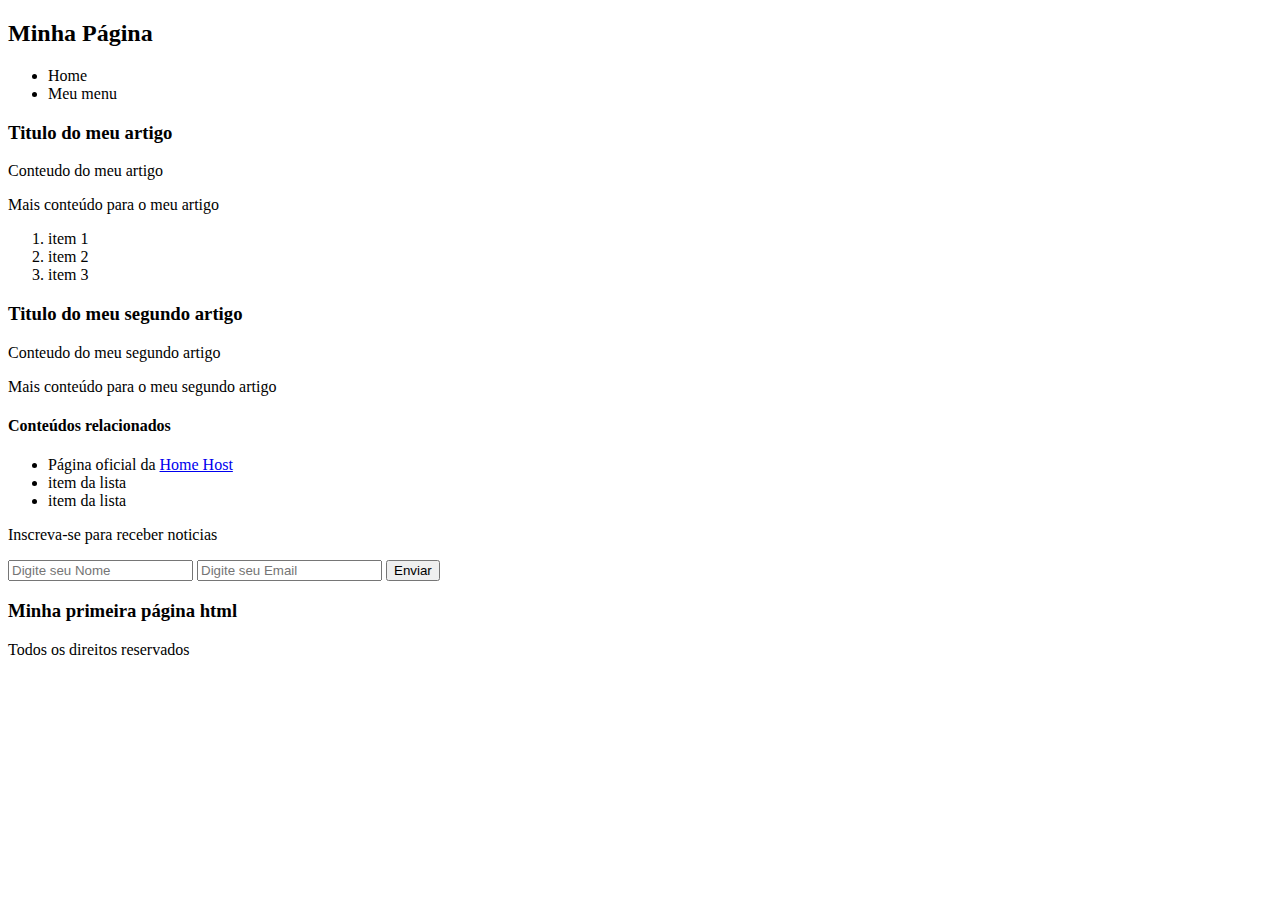
<file: exercícios/excod/index.html>
<!DOCTYPE html>
<html>
<head>
    <title>Título da página</title>
    <meta charset="utf-8">
    <style>
         /*AQUI VAI TODO NOSSO CÓDIGO CSS*/
    </style>
</head>
<body>
<header><!--criando um cabeçalho para nossa página com um menu-->
    <h2>Minha Página</h2>   
    <nav><!--vamos criar um menu utilizando listas-->
        <ul>
            <li>Home</li>
            <li>Meu menu</li>
        </ul>
    </nav><!--aqui finaliza o meu menu-->
</header>
<main>    
    <section><!--vamos criar a primeira section do meu documento-->
        <article>
            <h3>Titulo do meu artigo</h3>
            <p>Conteudo do meu artigo</p>
            <p>Mais conteúdo para o meu artigo</p>
            <ol><!--vamos criar uma lista ordenada-->
                <li>item 1</li>
                <li>item 2</li>
                <li>item 3</li>
            </ol>
        </article><!-- aqui finaliza meu primeiro artigo da section-->
        <article>
            <h3>Titulo do meu segundo artigo</h3>
            <p>Conteudo do meu segundo artigo</p>
            <p>Mais conteúdo para o meu segundo artigo</p>        
        </article><!--aqui finaliza meu segundo artigo da section-->
</section><!--aqui encerra a primeira section do meu documento-->
</main><!--aqui finaliza todo conteúdo principal do corpo da pagina-->

<aside>
    <h4>Conteúdos relacionados</h4>
    <ul>
        <li>Página oficial da <a href="https://www.homehost.com.br/">Home Host</a></li>
        <li>item da lista</li>
        <li>item da lista</li>
    </ul>
</aside>

<footer>
    <div><!--criando uma divisão para meu rodapé-->
        <p>Inscreva-se para receber noticias</p>
        <form method="post">
            <input type="text" name="nome" placeholder="Digite seu Nome">
            <input type="email" name="email" placeholder="Digite seu Email">
            <input type="submit" name="enviar" value="Enviar">
        </form>
    </div>
    <div><!--criando outra para meu rodapé-->
        <h3>Minha primeira página html</h3>
        <span>Todos os direitos reservados</span>
    </div>
</footer>

<script>
    //AQUI VAI NOSSO CÓDIGO DE SCRIPT (JAVASCRIPT)
</script>

</body>
</html>
</file>
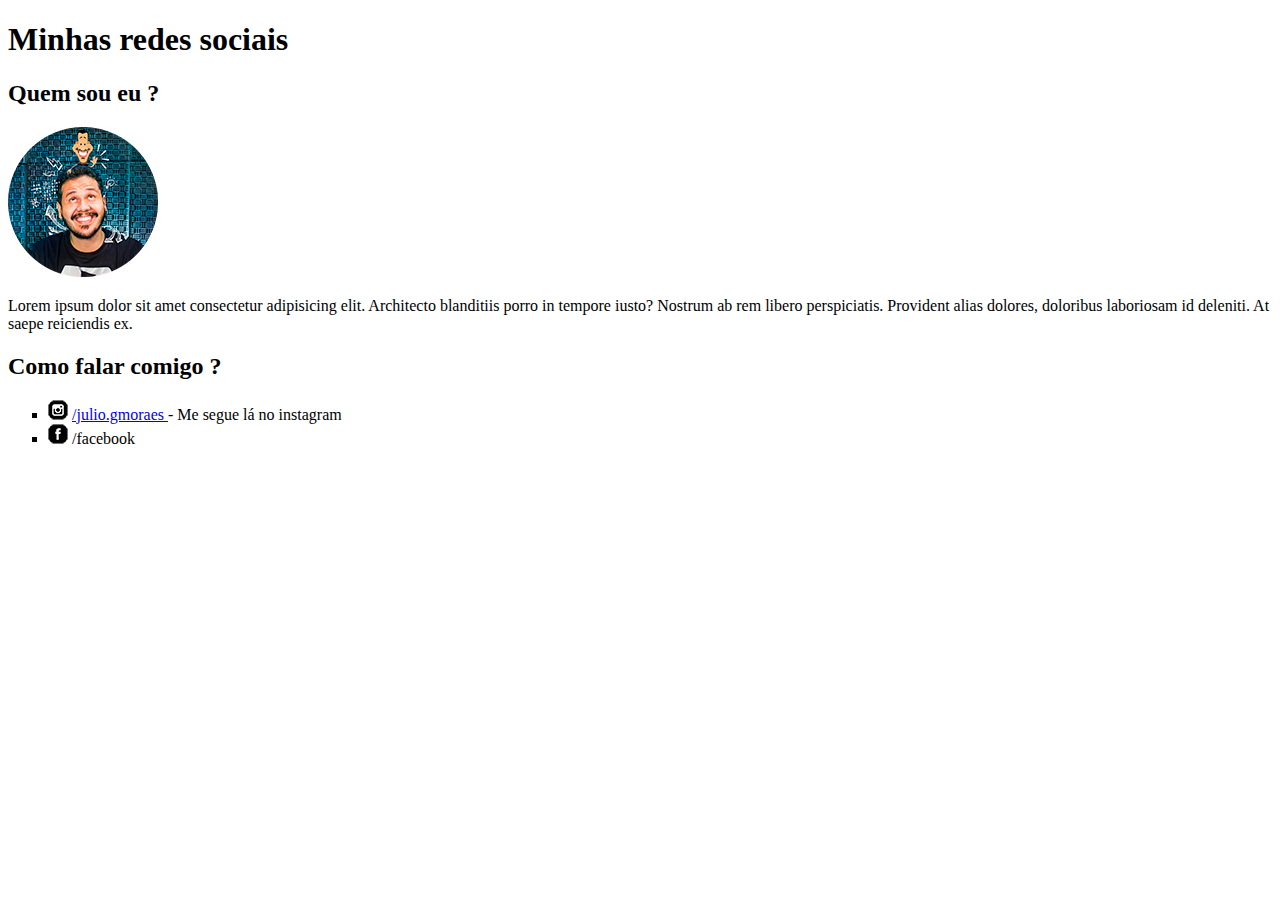
<file: exercícios/modgust/index.html>
<!DOCTYPE html>
<html lang="pt-br">
<head>
    <meta charset="UTF-8">
    <meta name="viewport" content="width=device-width, initial-scale=1.0">
    <title>Social</title>
    
</head>
<body>
    <h1>Minhas redes sociais</h1>
    <h2>Quem sou eu ?</h2>
    <img src="foto-perfil-guanabara.png" alt="foto perfil">
    <p>Lorem ipsum dolor sit amet consectetur adipisicing elit. Architecto blanditiis porro in tempore iusto? Nostrum ab rem libero perspiciatis. Provident alias dolores, doloribus laboriosam id deleniti. At saepe reiciendis ex.</p>
    <h2>Como falar comigo ?</h2>
    <ul type="square">
       <li><img src="icone-instagram.png" alt="instagram"> <a href="https://www.instagram.com/juliomoraescorrida/"> /julio.gmoraes  </a>- Me segue lá no instagram </li>
                       
       <li><img src="icone-facebook.png" alt=""> /facebook</li>
    </ul>
</body>
</html>
</file>
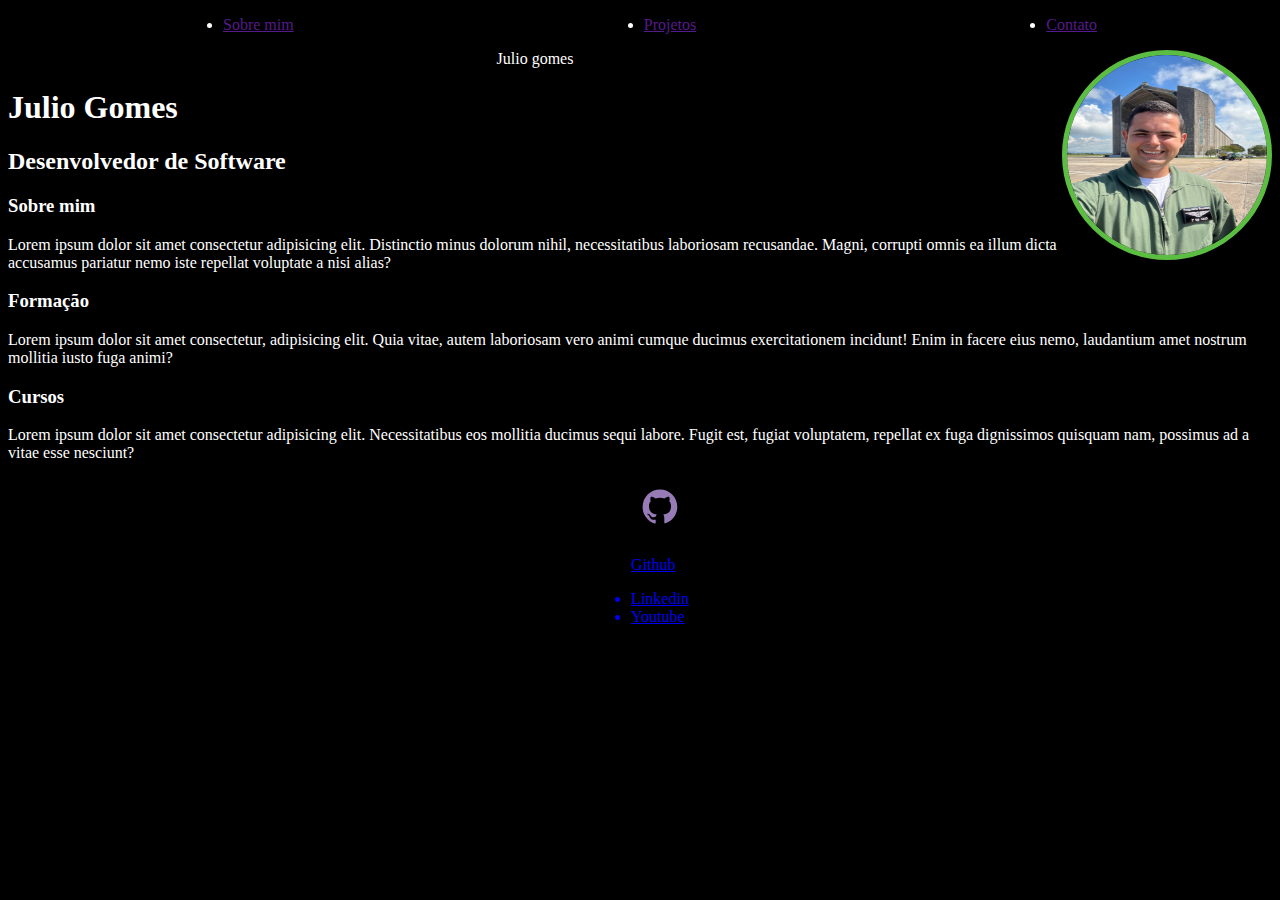
<file: exercícios/modsaty/index.html>
<!DOCTYPE html>
<html lang="pt-br">
<head>
    <meta charset="UTF-8">
    <meta name="viewport" content="width=device-width, initial-scale=1.0">
    <title>Julio Moraes</title>
    <link rel="stylesheet" href="index.css">
    <link rel="shortcut icon" href="github.svg" type="image/x-icon">
</head>
<body>
    <div class="container">
        <nav>
            <ul>
                <li>
                <a href="">Sobre mim</a>
                </li>
                <li>
                <a href="">Projetos</a>
                </li>
                <li>
                <a href="">Contato</a>
                </li>                             
            </ul>
        </nav>
    </div>
    
    <header>
        <div class="center">
        <a href="https://github.com/">
        <img src="foto-julio-pq.png" alt="foto-julio-pq"></a>
        <p>Julio gomes</p>
        </div>
        
        <h1>
            Julio Gomes
        </h1>
        <h2>
            Desenvolvedor de Software
        </h2>
    </header>

    <main>
        <section>
            <h3>
                Sobre mim
            </h3>

            <p>
                Lorem ipsum dolor sit amet consectetur adipisicing elit. Distinctio minus dolorum nihil, necessitatibus laboriosam recusandae. Magni, corrupti omnis ea illum dicta accusamus pariatur nemo iste repellat voluptate a nisi alias?
            </p>

            <h3>
                Formação
            </h3>

            <p>
                Lorem ipsum dolor sit amet consectetur, adipisicing elit. Quia vitae, autem laboriosam vero animi cumque ducimus exercitationem incidunt! Enim in facere eius nemo, laudantium amet nostrum mollitia iusto fuga animi?
            </p>

            <h3>
                Cursos
            </h3>

            <p>
                Lorem ipsum dolor sit amet consectetur adipisicing elit. Necessitatibus eos mollitia ducimus sequi labore. Fugit est, fugiat voluptatem, repellat ex fuga dignissimos quisquam nam, possimus ad a vitae esse nesciunt?
            </p>
        </section>
    </main>

    <footer>
        <ul>
            <a href="https://github.com/AdrianaSaty" target="_blank" rel="noopener noreferrer">
                <img src="github.svg"></img>
                <p>Github</p>
            <li>




                Linkedin
            </li>
            <li>
                Youtube

            </li>
        </ul>
    </footer>
</body>
</html>
<!-- comentário-->
</file>
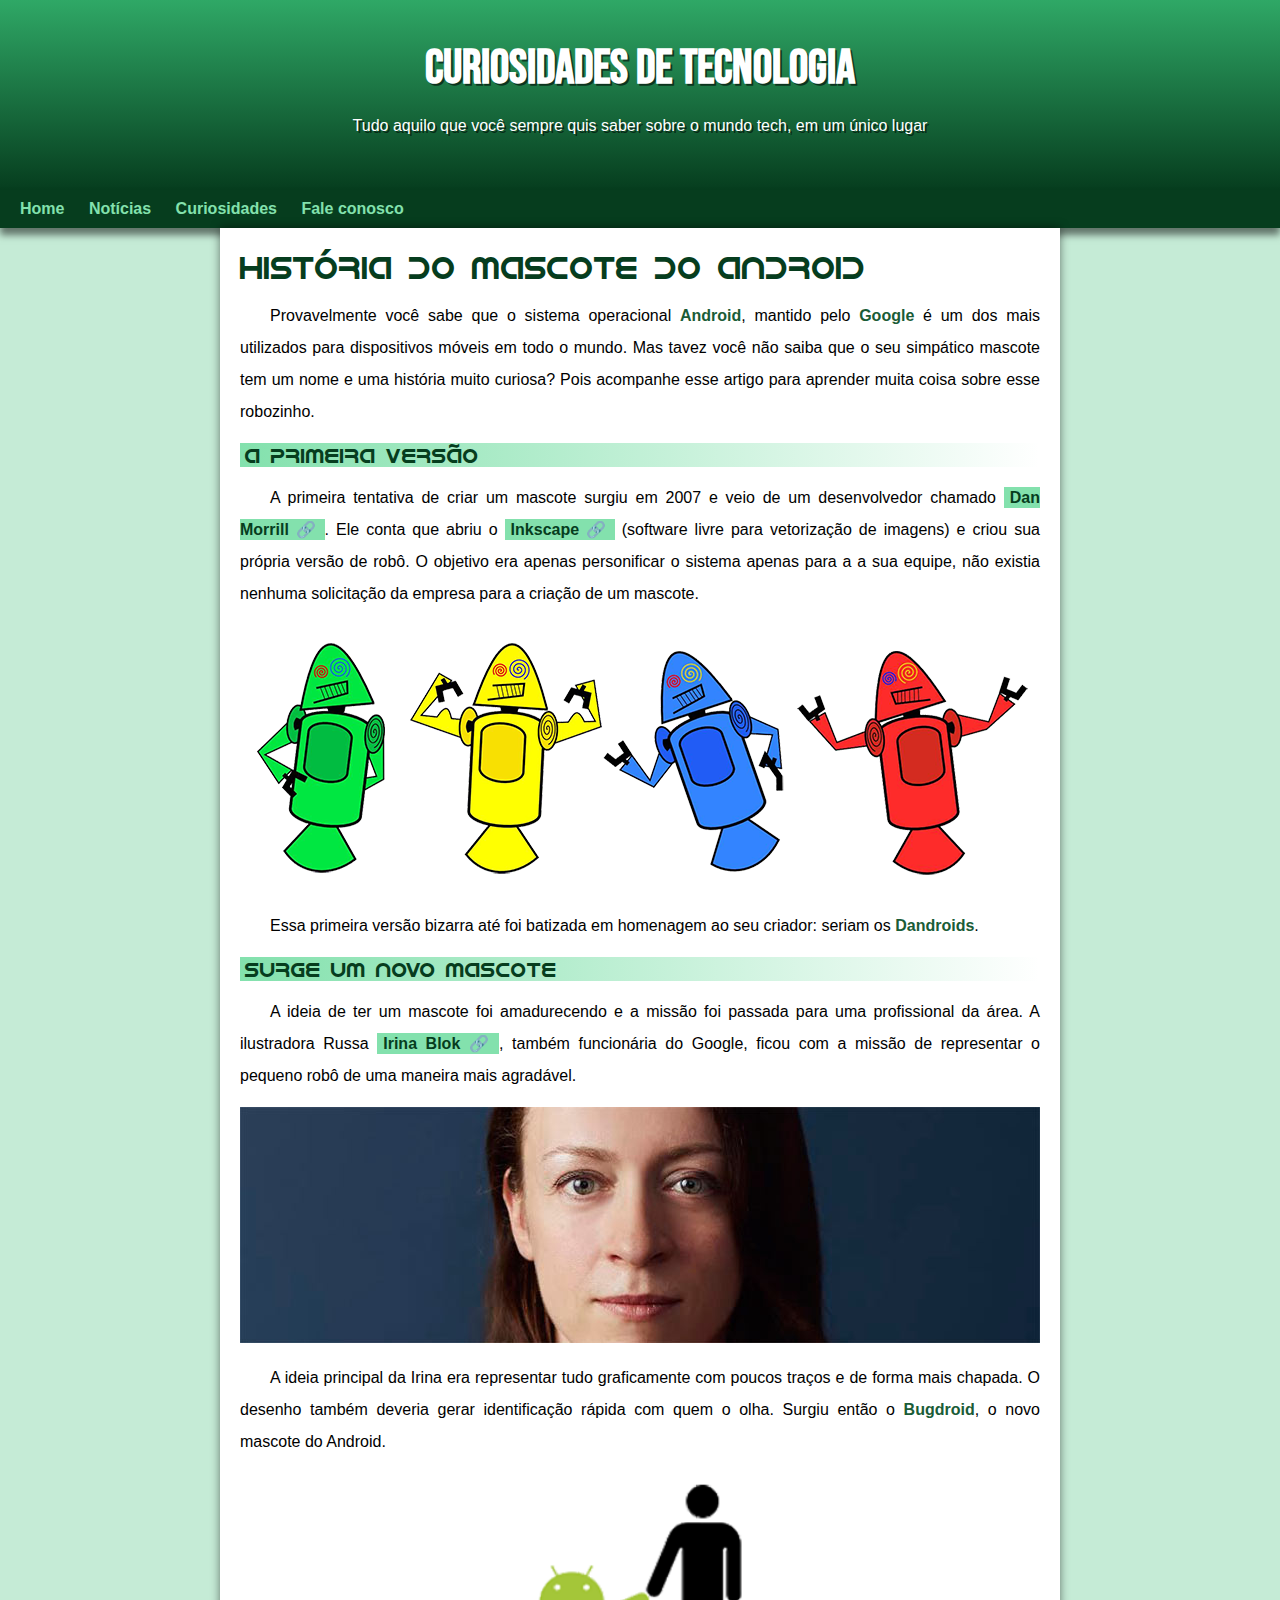
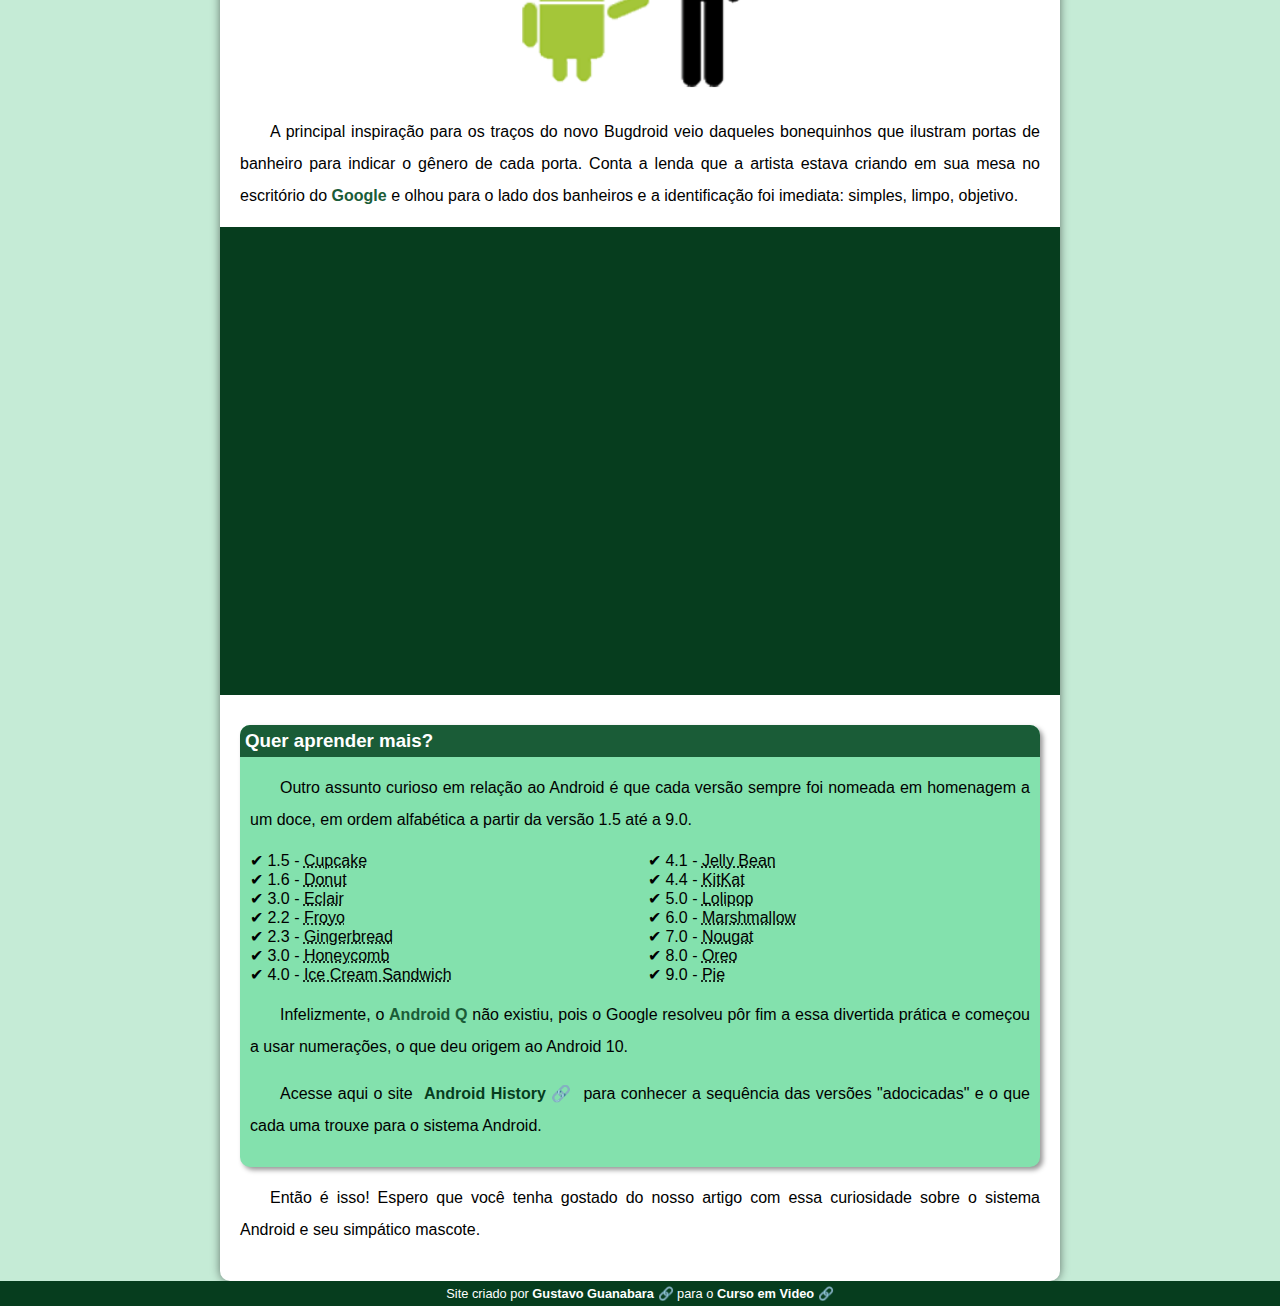
<file: exercícios/android/android.html>
<!DOCTYPE html>
<html lang="pt-br">
<head>
    <meta charset="UTF-8">
    <meta name="viewport" content="width=device-width, initial-scale=1.0">
    <title>Como surgiu o mascote android</title>
    <link rel="shortcut icon" href="imagens/favicon.ico" type="image/x-icon">
    <link rel="stylesheet" href="estilo/style.css">
</head>
<body>
    <header> <!-- <header></header> – Essas tags definem um cabeçalho. Portanto, todo conteúdo que estiver dentro dela faz parte de um cabeçalho, podendo ser utilizado dentro de outras sessões. Não confundir com as tags <head>; -->
        <h1>Curiosidades de tecnologia</h1>
        <p>Tudo aquilo que você sempre quis saber sobre o mundo tech, em um único lugar</p>
    </header>
    <nav> <!-- <nav></nav> – Essa tag define um conteúdo de navegação. Portanto, é muito utilizado em conjunto com listas e na criação de menus; -->
        <a href="">Home</a>
        <a href="">Notícias</a>
        <a href="">Curiosidades</a>
        <a href="">Fale conosco</a>
    </nav>
    <main>
        <article> <!--<article></article> – Essas tags definem um artigo da sua página. Nesse sentido, são utilizadas para separar o conteúdo da sua página. Muito utilizado principalmente por blogs ou páginas de conteúdo;-->
        <h1>História do Mascote do Android</h1>

        <p>Provavelmente você sabe que o sistema operacional <STRONG>Android</STRONG>, mantido pelo <strong>Google</strong> é um dos mais utilizados para dispositivos móveis em todo o mundo. Mas tavez você não saiba que o seu simpático mascote tem um nome e uma história muito curiosa? Pois acompanhe esse artigo para aprender muita coisa sobre esse robozinho.</p>

        <h2>A primeira versão</h2>

        <p>A primeira tentativa de criar um mascote surgiu em 2007 e veio de um desenvolvedor chamado <a href="https://androidcommunity.com/dan-morrill-shows-us-the-android-mascot-that-almost-was-20130103/" target="_blank" class="externo">Dan Morrill</a>. Ele conta que abriu o <a href="https://inkscape.org/pt-br/" target="_blank" class="externo">Inkscape</a> (software livre para vetorização de imagens) e criou sua própria versão de robô. O objetivo era apenas personificar o sistema apenas para a a sua equipe, não existia nenhuma solicitação da empresa para a criação de um mascote.</p>

        <picture>
            <source media="(max-width: 680px)" srcset="imagens/dan-droids-pq.png">
            <img src="imagens/dan-droids.png" alt="primeiro mascote do android"></picture>

        <p>Essa primeira versão bizarra até foi batizada em homenagem ao seu criador: seriam os <strong>Dandroids</strong>.</p>

        <h2>Surge um novo mascote</h2>

        <p>A ideia de ter um mascote foi amadurecendo e a missão foi passada para uma profissional da área. A ilustradora Russa <a href="https://www.irinablok.com/" target="_blank" class="externo">Irina Blok</a>, também funcionária do Google, ficou com a missão de representar o pequeno robô de uma maneira mais agradável.</p>

        <picture>
            <source media="(max-width: 400px)" srcset="irina-blok-pq.png">
            <img src="imagens/irina-blok.jpg" alt="Irina Block, criadora do Bugdroid"></picture>

        <p>A ideia principal da Irina era representar tudo graficamente com poucos traços e de forma mais chapada. O desenho também deveria gerar identificação rápida com quem o olha. Surgiu então o <strong>Bugdroid</strong>, o novo mascote do Android.</p>

        <img src="imagens/bugdroid.png" class="pequena" alt="Bugdroid">

        <p>A principal inspiração para os traços do novo Bugdroid veio daqueles bonequinhos que ilustram portas de banheiro para indicar o gênero de cada porta. Conta a lenda que a artista estava criando em sua mesa no escritório do <strong>Google</strong> e olhou para o lado dos banheiros e a identificação foi imediata: simples, limpo, objetivo.</p>

        <div class="video"><iframe width="560" height="315" src="https://www.youtube.com/embed/l2UDgpLz20M?si=YPhfLbSZzBljymjd" title="YouTube video player" frameborder="0" allow="accelerometer; autoplay; clipboard-write; encrypted-media; gyroscope; picture-in-picture; web-share" referrerpolicy="strict-origin-when-cross-origin" allowfullscreen></iframe></div>

                
        <aside> <!--<aside></aside> – Essas tags representam uma seção de uma página cujo conteúdo é tangencialmente relacionado ao conteúdo do seu entorno, que poderia ser considerado separado do conteúdo;-->
            <h3>Quer aprender mais?</h3>
            <p>Outro assunto curioso em relação ao Android é que cada versão sempre foi nomeada em homenagem a um doce, em ordem alfabética a partir da versão 1.5 até a 9.0.</p>
        <ul> 
            <li>
                1.5 - <abbr title="Bolo de copo">Cupcake</abbr>
            </li>
            <li>
                1.6 - <abbr title="Rosquinha">Donut</abbr>
            </li>
            <li>
                3.0 - <abbr title="Bomba">Eclair</abbr>
            </li>
            <li>
                2.2 - <abbr title="Iogurte congelado">Froyo</abbr>
            </li>
            <li>
                2.3 - <abbr title="Biscoito de gengibre">Gingerbread</abbr>
            </li>
            <li>
                3.0 - <abbr title="Favo de mel">Honeycomb</abbr>
            </li>
            <li>
                4.0 - <abbr title="Sanduíche de sorvete">Ice Cream Sandwich</abbr>
            </li>
            <li>
                4.1 - <abbr title="Jujuba">Jelly Bean</abbr>
            </li>
            <li>
                4.4 - <abbr title="Kitkat">KitKat</abbr>
            </li>
            <li>
                5.0 - <abbr title="Pirulito">Lolipop</abbr>
            </li>
            <li>
                6.0 - <abbr title="Masrshmallow">Marshmallow</abbr>
            </li>
            <li>
                7.0 - <abbr title="Torrone">Nougat</abbr>
            </li>
            <li>
                8.0 - <abbr title="Oreo">Oreo</abbr>
            </li>
            <li>
                9.0 - <abbr title="Torta">Pie</abbr>
            </li>
        </ul>
            <p>Infelizmente, o <strong>Android Q</strong> não existiu, pois o Google resolveu pôr fim a essa divertida prática e começou a usar numerações, o que deu origem ao Android 10.
            </p>

            
                <p>Acesse aqui o site <a href="https://developer.android.com/about/versions/10?hl=pt-br" target="_blank" class="externo">Android History</a> para conhecer a sequência das versões "adocicadas" e o que cada uma trouxe para o sistema Android.</p>
            

        </aside>
        

       
            <p>Então é isso! Espero que você tenha gostado do nosso artigo com essa curiosidade sobre o sistema Android e seu simpático mascote.</p>
              
      </article>
    </main>
    <footer>
        <p>Site criado por <a href="https://github.com/gustavoguanabara" target="_blank" class="externo">Gustavo Guanabara</a> para o <a href="https://www.youtube.com/c/CursoemV%C3%ADdeo" target="_blank" class="externo">Curso em Video</a></p>
    </footer>
</body>
</html>
</file>
<file: exercícios/modsaty/index.css>
body {
    color: white;
    background-color: black;
}

ul {
    display: flex ;
    justify-content: space-around;
}

header img {
    width: 200px;
    height: 200px;
    border-radius: 50%;
    border: 5px solid #5BBE42;
    float: right;
}

.center {
    text-align: center;
}
</file>
<file: exercícios/android/estilo/style.css>
@charset "UTF=8";
@import url(https://fonts.googleapis.com/css2?family=Bebas+Neue&display=swap);

@font-face {
    font-family: 'Android';
    src: url('../fontes/idroid.otf');
    font-weight: normal;
}

:root{
    --cor0: #c5ebd6;
    --cor1: #83e1ad;
    --cor2: #3ddc84;
    --cor3: #2fa866;
    --cor4: #1a5c37;
    --cor5: #063d1e;

    --font-padrao: arial, verdana, helvetica, sans-serif;
    --font-destaque: 'Bebas Neue';
    --font-android: 'Android';    
} 

*{
    margin: 0px;
    padding: 0px;
}

/* :root e * são configurações globais */

body{
    background-color: var(--cor0);
    font-family: var(--font-padrao);
}

a.externo::after {
    content: '\00A0\1F517';
}

main p {
    margin: 15px 0px 15px 0px;
    text-align: justify;
    text-indent: 30px; 
    /* Text-ident serve para dar recuo ao inicio do paragrafo */
    line-height: 2em;
    font-size: 1em;
}

header{
    background-image: linear-gradient(to bottom, var(--cor3), var(--cor5));
    min-height: 150px;
    text-align: center;
    padding-top: 40px;
}

header > h1{
    color: white;
    font-family: var(--font-destaque);
    font-size: 3em;
    margin-bottom: 20px;
    text-shadow: 2px 2px 0px rgba(0, 0, 0, 0.562);
}

header > p {
    color: white;
    font-family: var(--font-padrao);
    font-size: 1,2em;
    max-width: 700px;
    padding-right: 10px;
    padding-left: 10px;
    margin: auto;
    margin-bottom: 30px
    ;
    text-shadow: 2px 2px 0px rgba(0, 0, 0, 0.562);
}

nav {
        background-color: var(--cor5);
        padding: 10px;
        box-shadow: 0px 7px 7px rgba(0, 0, 0, 0.507);
}

nav > a{
    color: var(--cor1);
    padding: 10px;
    text-decoration: none;
    border-radius: 5px;
    font-weight: bold;
    transition-duration: 0,5s;

}

nav > a:hover {
    background-color: var(--cor3);
    color: var(--cor5);
}

main{
    min-width: 300px;
    max-width: 800px;
    padding: 20px;
    margin: auto;
    background-color: white;
    box-shadow: 0px 0px 10px rgba(0, 0, 0, 0.5);
    border-bottom-left-radius: 10px;
    border-bottom-right-radius: 10px;

}

main h1 {
    color: var(--cor5);
    font-family: var(--font-android);
    font-weight: normal;
}

main h2 {
    color: var(--cor5);
    font-family: var(--font-android);
    font-size: 1.3em;
    background-image: linear-gradient( to right, var(--cor1), transparent);
    text-indent: 5px;
    font-weight: normal;
}

main strong {
    color: var(--cor4);
    font-weight: bold;
}

main a {
    text-decoration: none;
    font-weight: bold;
    color: var(--cor5);
    background-color: var(--cor1);  
    padding: 2px 6px;
}

main a:hover {   
    color: var(--cor4);
    text-decoration: underline;
}

main img{
    width: 100%;
}

main img.pequena {
   max-width: 350px;
    display: block;
    margin: auto;
}

div.video {
    background-color: var(--cor5);
    margin: 0px -20px 30px -20px;
    padding: 20px;
    padding-bottom: 56%;
    position: relative;
    
}

div.video > iframe {
    position: absolute;
    top: 5%;
    left: 5%;
    width: 90%;
    height: 90%;


}

aside {
    background-color: var(--cor1);
    padding: 10px;
    border-radius: 10px;
    box-shadow: 3px 3px 5px rgba(0, 0, 0, 0.404);
}

aside h3{
    background-color: var(--cor4);
    color: white;
    padding: 5px;
    margin: -10px -10px 0px -10px;
    border-radius: 10px 10px 0px 0px;
}
aside ul{
    list-style-position: inside;
    columns: 2;
    list-style-type: '\2714';
    
}

footer {
    background-color: var(--cor5);
    color: white;
    text-align: center;
    font-size: 0.8em;
    padding: 5px;
}

footer a{
    color: white;
    font-weight: bold;
    text-decoration: none;
}

footer a:hover {
    text-decoration: underline;
    color: var(--cor1);
}
</file>
